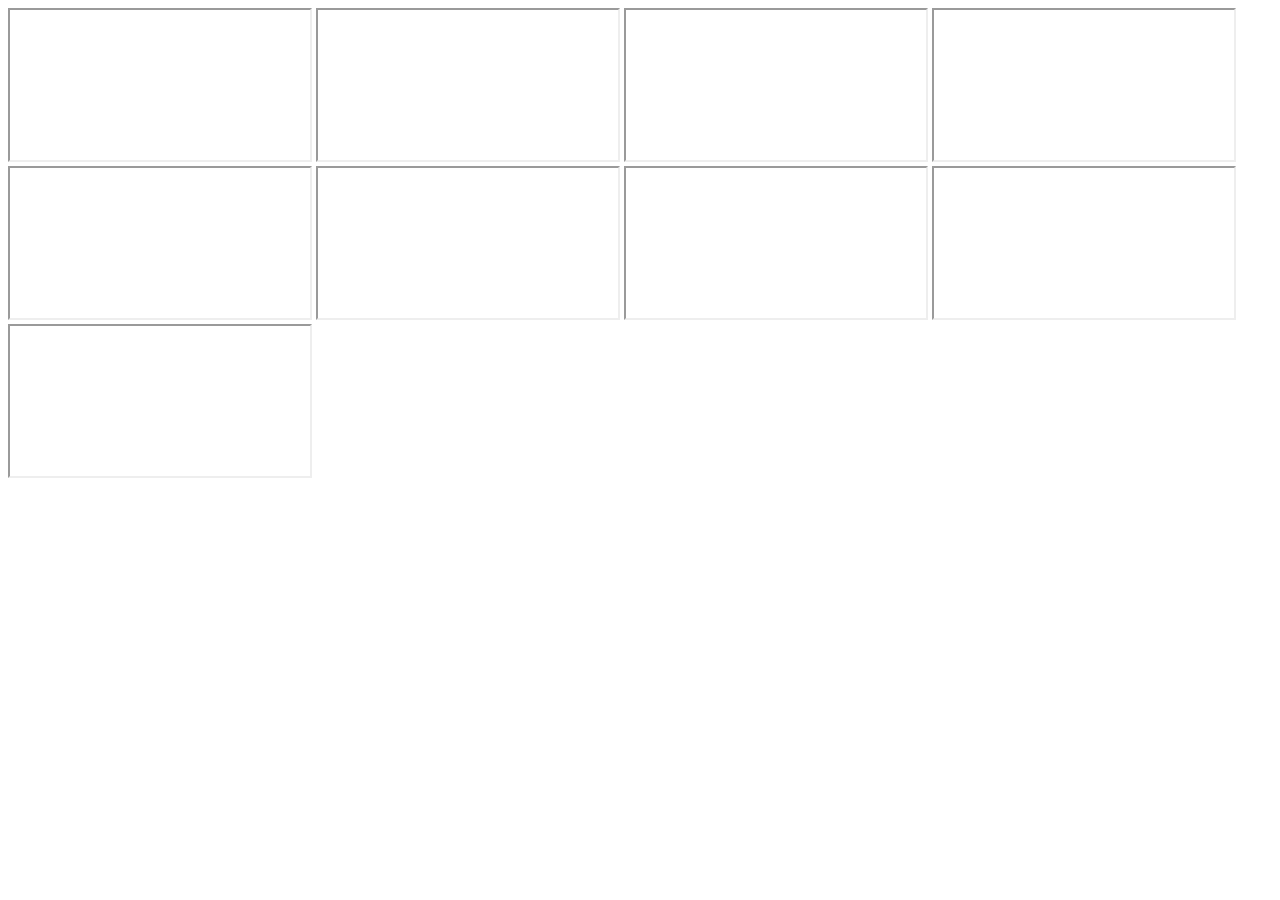
<file: multiframe.html>
<!DOCTYPE html>
<html lang="en">
<head>
	<title>One Stop Solution</title>
</head>
<body>
	<div>
		<iframe class="1" src="https://google.com">Go to Google</iframe>
		<iframe class="2" src="https://facebook.com">Go to Google</iframe>
		<iframe class="3" src="https://amazon.com">Go to Google</iframe>
		<iframe class="4" src="https://gmail.com">Go to Google</iframe>
		<iframe class="5" src="https://youtube.com">Go to Google</iframe>
		<iframe class="6" src="https://yahoo.com">Go to Google</iframe>
		<iframe class="7" src="https://flipkart.com">Go to Google</iframe>
		<iframe class="8" src="https://ebay.com">Go to Google</iframe>
		<iframe class="9" src="https://snapdeal.com">Go to Google</iframe>
	</div>
		
</body>
</html>
</file>
